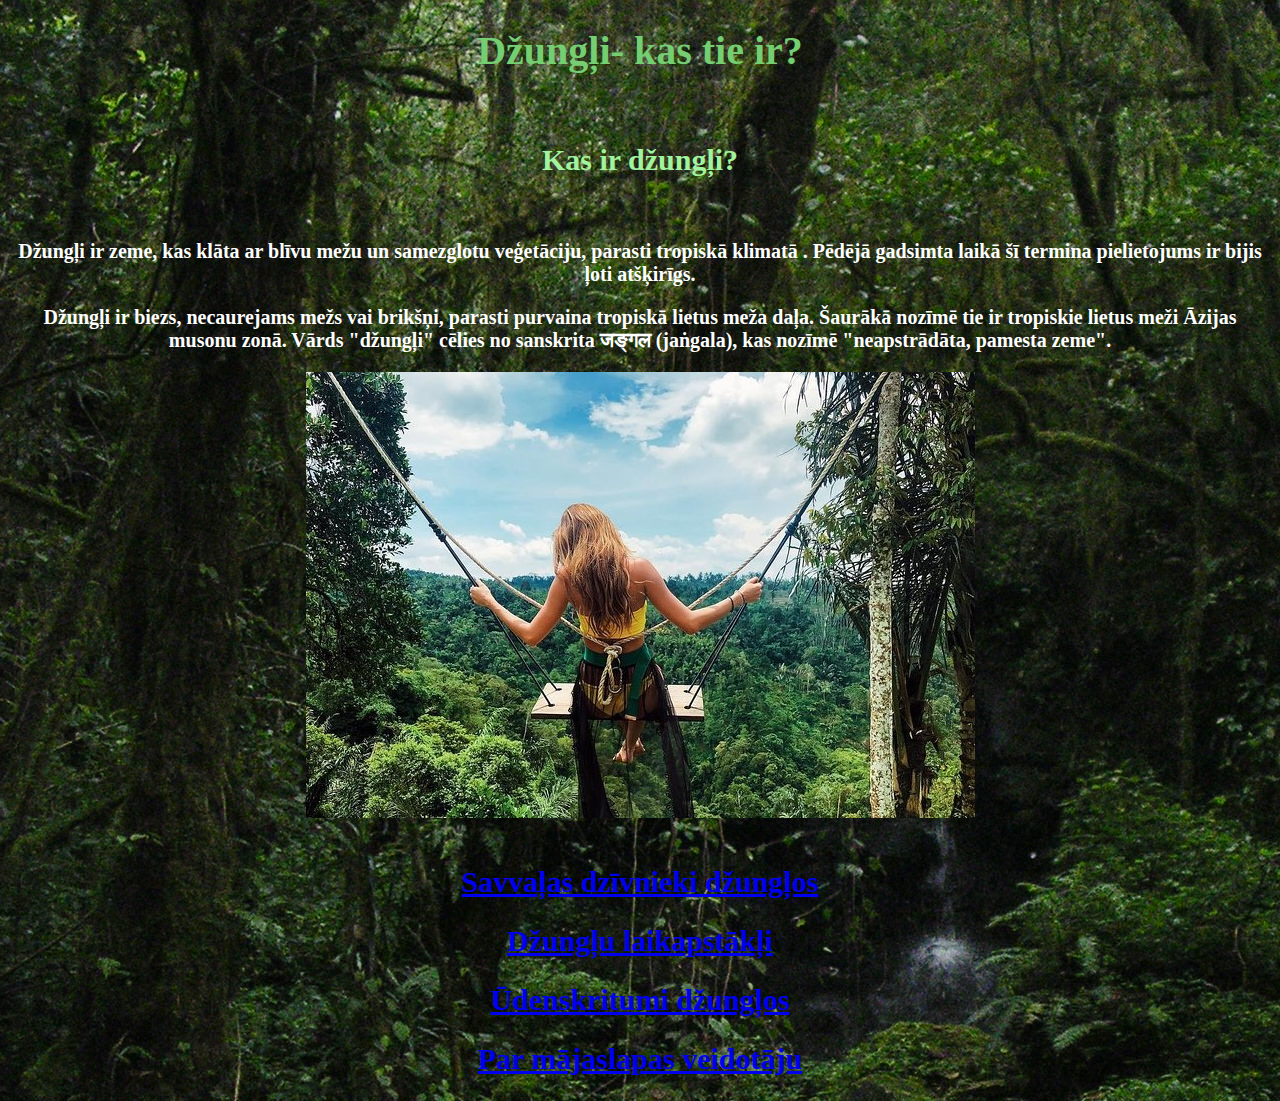
<file: index.html>
<!DOCTYPE html>
<html>
<head>
<title>Džungļi</title>
<link rel="stylesheet" href="stils.css">
</head>

<body>
<h1>Džungļi- kas tie ir?</h1>
<br><p><h2>Kas ir džungļi?</h2></p>
<br><h3>Džungļi ir zeme, kas klāta ar blīvu mežu un samezglotu veģetāciju, parasti tropiskā klimatā . Pēdējā gadsimta laikā šī termina pielietojums ir bijis ļoti atšķirīgs.
<h3>Džungļi ir biezs, necaurejams mežs vai brikšņi, parasti purvaina tropiskā lietus meža daļa. Šaurākā nozīmē tie ir tropiskie lietus meži Āzijas musonu zonā. Vārds "džungļi" cēlies no sanskrita जङ्गल (jaṅgala), kas nozīmē "neapstrādāta, pamesta zeme".</h3>
</h3>
<center><img src="bildes/dz.jpg"></center>
<a href="bildes/dz.jpg" target="blank_"></a>
<br><h2><a href="dzivnieki.html">Savvaļas dzīvnieki džungļos</a></h2>
<h2><a href="laikapstakli.html">Džungļu laikapstākļi</a></h2>
<h2><a href="udenskritumi.html">Ūdenskritumi džungļos</a></h2>
<h2><a href="par.html">Par mājaslapas veidotāju</a></h2>

</body>
</html>
</file>
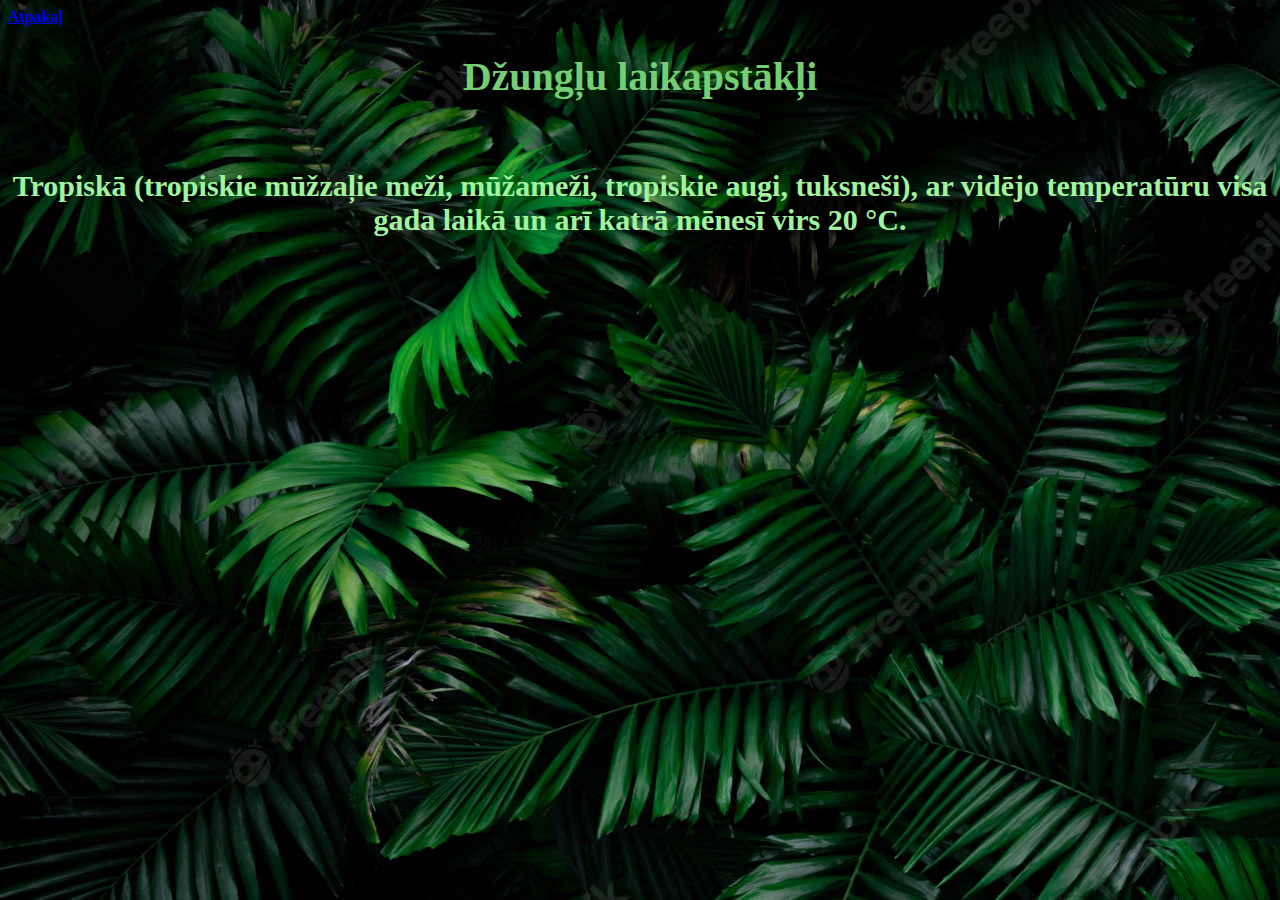
<file: laikapstakli.html>
<!DOCTYPE html>
<html>
<head>
<title>Džungļu laikapstākļi</title>
<link rel="stylesheet" href="laik.css">
</head>

<body>
    <b><a href="index.html">Atpakaļ</a></b>
    <h1>Džungļu laikapstākļi</h1>
    <br><b><h2>Tropiskā (tropiskie mūžzaļie meži, mūžameži, tropiskie augi, tuksneši), ar vidējo temperatūru visa gada laikā un arī katrā mēnesī virs 20 °C.</h2></b>
</file>
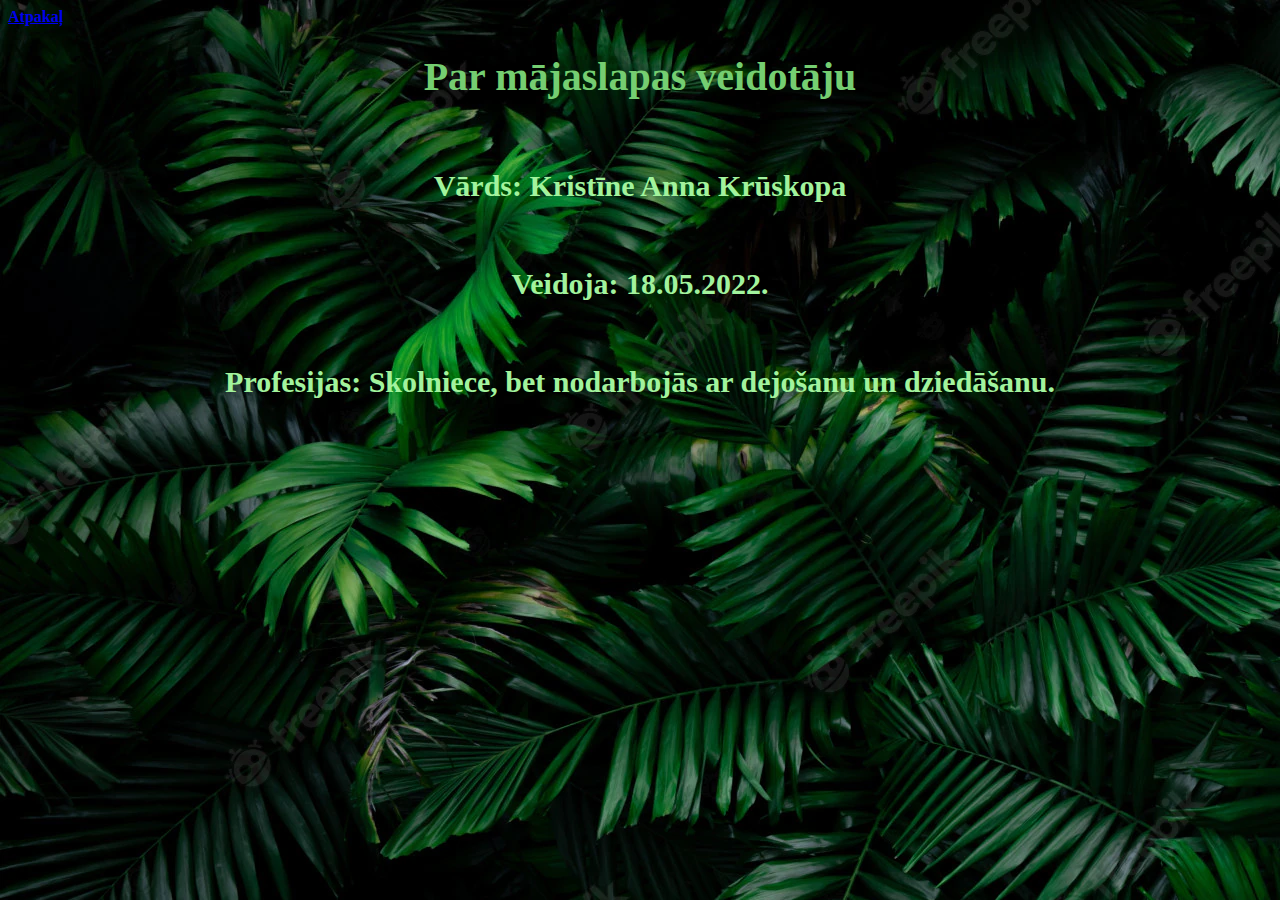
<file: par.html>
<!DOCTYPE html>
<html>
<head>
<title>Par mājaslapas veidotāju</title>
<link rel="stylesheet" href="par.css">
</head>

<body>
    <b><a href="index.html">Atpakaļ</a></b>
    <h1>Par mājaslapas veidotāju</h1>
    <br><h2>Vārds: Kristīne Anna Krūskopa
        <p><br>Veidoja: 18.05.2022.</p>
        <p><br>Profesijas: Skolniece, bet nodarbojās ar dejošanu un dziedāšanu.</p>
    </h2>
</file>
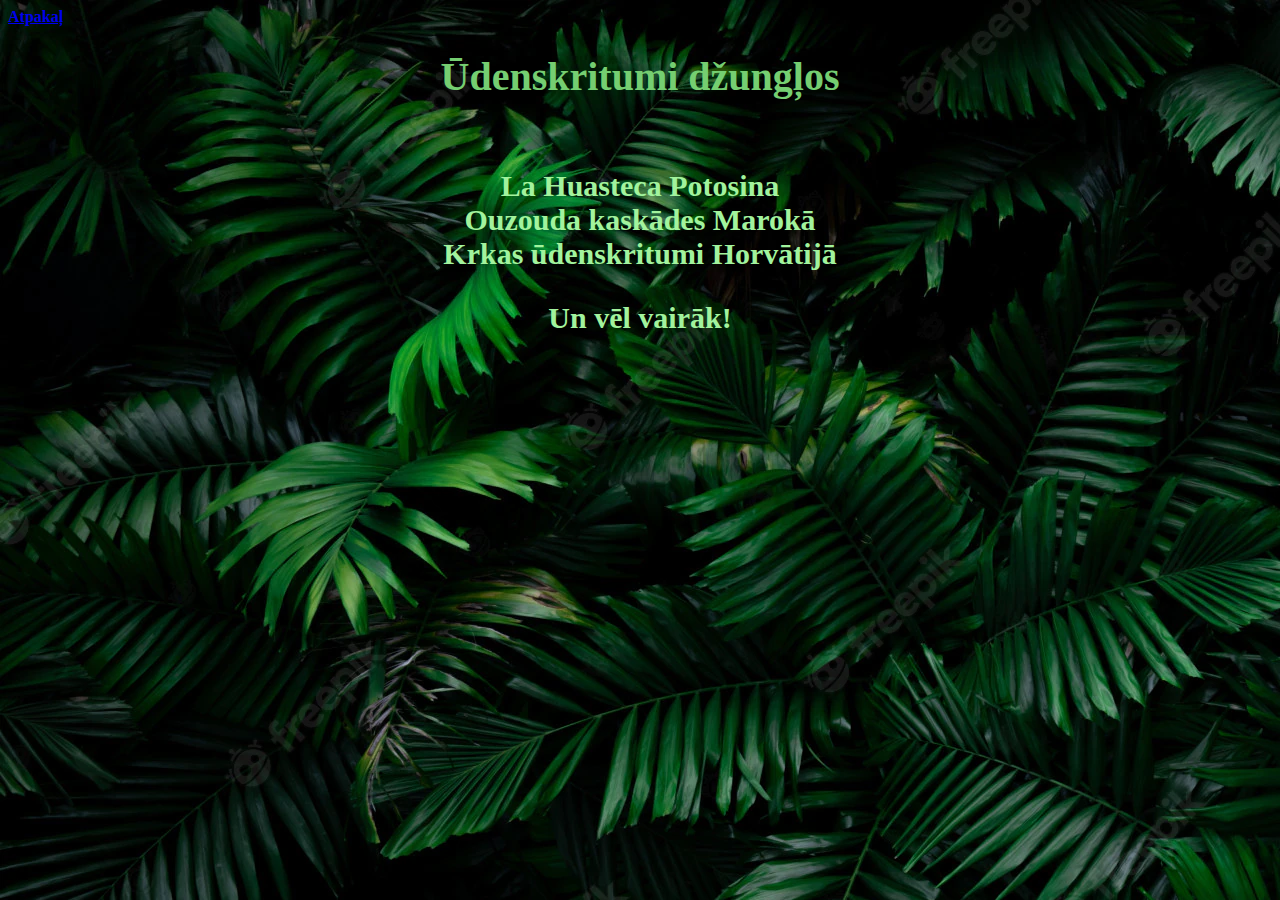
<file: udenskritumi.html>
<!DOCTYPE html>
<html>
<head>
<title>Ūdenskritumi</title>
<link rel="stylesheet" href="udens.css">
</head>

<body>
    <b><a href="index.html">Atpakaļ</a></b>
    <h1>Ūdenskritumi džungļos</h1>
    <br><h2>La Huasteca Potosina
        <br>Ouzouda kaskādes Marokā
        <br>Krkas ūdenskritumi Horvātijā
        <br><p>Un vēl vairāk!</h2></p>
</file>
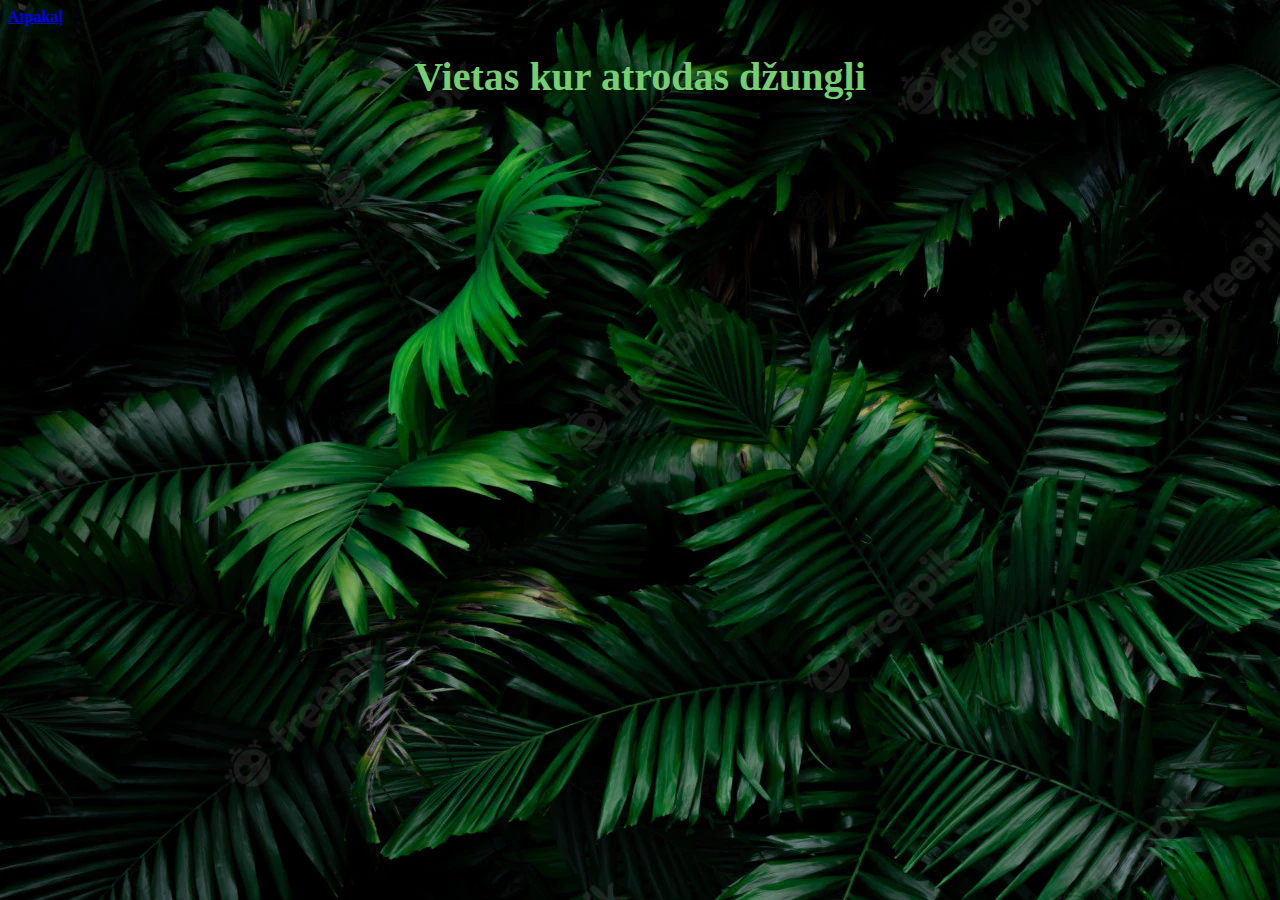
<file: vieta.html>
<!DOCTYPE html>
<html>
<head>
<title>Atrašanās vieta</title>
<link rel="stylesheet" href="vieta.css">
</head>

<body>
    <b><a href="index.html">Atpakaļ</a></b>
    <h1>Vietas kur atrodas džungļi</h1>
</file>
<file: stils.css>
body {background-image: url(bildes/jungle.jpg);}

h1 {font-size: 40px;
    text-align: center;
    color:rgb(117, 206, 113)}

    h2 {font-size: 30px;
        text-align: center;
        color:rgb(162, 243, 157)}

        h3 {font-size: 20px;
            text-align: center;
            color:rgb(255, 255, 255)}
</file>
<file: laik.css>
body {background-image: url(bildes/d);}

h1 {font-size: 40px;
    text-align: center;
    color:rgb(117, 206, 113)}

    h2 {font-size: 30px;
        text-align: center;
        color:rgb(162, 243, 157)}
</file>
<file: par.css>
body {background-image: url(bildes/d);}

h1 {font-size: 40px;
    text-align: center;
    color:rgb(117, 206, 113)}

    h2 {font-size: 30px;
        text-align: center;
        color:rgb(162, 243, 157)}
</file>
<file: udens.css>
body {background-image: url(bildes/d);}

h1 {font-size: 40px;
    text-align: center;
    color:rgb(117, 206, 113)}

    h2 {font-size: 30px;
        text-align: center;
        color:rgb(162, 243, 157)}
</file>
<file: vieta.css>
body {background-image: url(bildes/d);}

h1 {font-size: 40px;
    text-align: center;
    color:rgb(117, 206, 113)}
</file>
